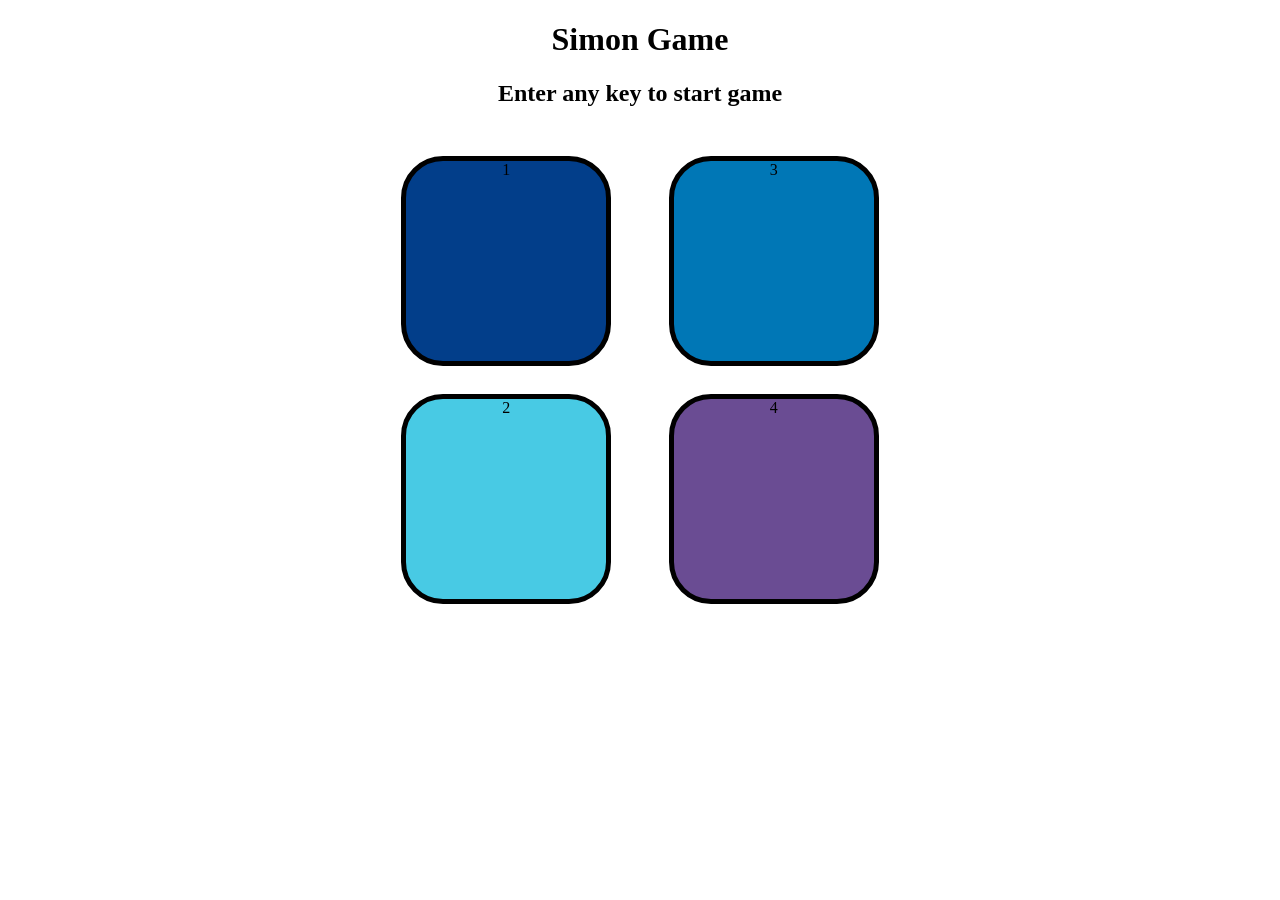
<file: index.html>
<!DOCTYPE html>
<html lang="en">
<head>
    <meta charset="UTF-8">
    <meta name="viewport" content="width=device-width, initial-scale=1.0">
    <title>Document</title>
    <link rel="stylesheet" href="style.css">
</head>
<body>
    <h1>Simon Game</h1>
    <h2>Enter any key to start game</h2>
    <div class="container">
        <div class="lin1">
            <div class="btn red" type="button" id="red">1</div>
            <div class="btn yellow" type="button" id="yellow">2</div>
        </div>
        <div class="line2">
            <div class="btn green"type="button" id="green">3</div>
            <div class="btn purple" type="button" id="purple">4</div>
        </div>
        
    </div>
    <script src="script.js"></script>
</body>
</html>
</file>
<file: style.css>
body{
    text-align: center;
}
.btn{
    height:200px;
    width:200px;
    border-radius: 20%;
    border:5px solid black;
    margin:1.8rem;
}
.container{
    display: flex;
    align-items: center;
    justify-content: center;
}
.yellow{
    background-color: #48cae4; 
}
.red{
    background-color: #023e8a; 
}
.purple{
    background-color: #6a4c93; 
}
.green{
    background-color: #0077b6; 
}
.flash{
    background-color: #caf0f8; 
    box-shadow: 0 0 25px 8px rgba(202, 240, 248, 0.85);
}
.userflash{
    background-color: #90e0ef; 
    box-shadow: 0 0 25px 8px rgba(144, 224, 239, 0.7);
}
</file>
